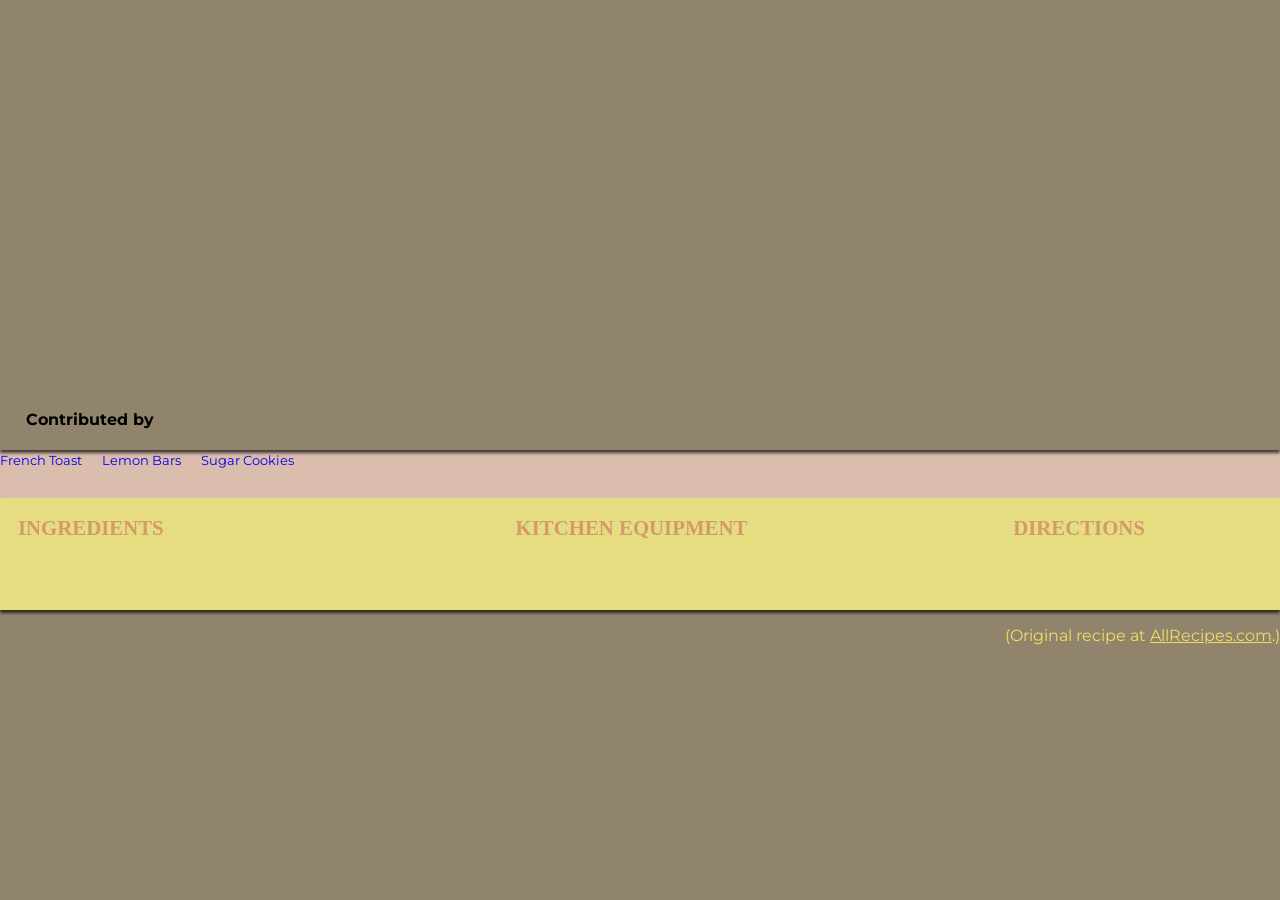
<file: index.html>
<!DOCTYPE html>
<html>

<head>

	<!-- meta tags and title -->
	<meta charset="UTF-8">
	<meta name="viewport" content="width=device-width, initial-scale=1.0">
	<title>TP7: Recipes</title>

	<!-- external and on-page CSS goes here -->
	<link rel="stylesheet" href="styles.css" media="all">
	<style>
		/* on-page CSS, if any, goes here */
	</style>

	<!-- external and on-page JavaScript goes here -->
	<script type="text/javascript" src="scripts.js" defer></script>
	<script>
		// on-page JavaScript, if any, goes here
	</script>

</head>

<body>

<div id="titleBanner">
  <h1></h1>
  <h4>Contributed by <span id="contributor"></span></h4>
</div>
  
<div id="navigation">
  <a href="#" id="first"> French Toast</a>
  <a href="#" id="second"> Lemon Bars</a>
  <a href="#" id= "third"> Sugar Cookies</a>
  </div>

<div id="recipeColumns">

  <div id="ingredients">
    <h4>Ingredients</h4>
    <ul>
    </ul>
  </div><!-- /#ingredients -->

  <div id="equipment">
    <h4>Kitchen Equipment</h4>
    <ul>
    </ul>
  </div><!-- /#equipment -->

  <div id="directions">
    <h4>Directions</h4>
    <ol>
    </ol>
  </div><!-- /#directions -->

</div><!-- /#recipeColumns -->

<div id="footer">
  <p>(Original recipe at <a href="https://www.allrecipes.com/recipe/7016/french-toast-i/">AllRecipes.com</a>.)</p>
</div>

</body>

</html>
</file>
<file: styles.css>
/* import fonts from Google Fonts */
@import url('https://fonts.googleapis.com/css2?family=Montserrat:wght@300&display=swap;700&display=swap');

/* set all elements to border-box */
* { box-sizing: border-box; }

/* set baseline fonts, set dark background color, eliminate page padding/margin */
body {
  background-color: #91846d;
  padding: 0;
  margin: 0;
  font-family: "Montserrat", serif;
}

#navigation {
  width: 100%;
  height: 3rem;
  background-color: #DABDAD;
}

#navigation a {
  font-size: 80%;
  text-decoration: none;
  padding-right: 1rem;
}

/* use cookie image as background to the title banner div */
#titleBanner {
  position: relative;
  width: 100%;
  height: 50vh;
  background-image: none; /* (https://www.bing.com/images/blob?bcid=sy-KjsXVqeIE0kLrrGkXnjMcPlvX.....x0); */
  background-size: cover;
  background-position: center center;
  box-shadow: 0px 3px 3px rgba(0,0,0,0.7);
}

/* make recipe title large, white with a shadow, and positioned specifically */
#titleBanner h1 {
  font-family: "Londrina Solid", "Roboto Slab", serif;
  color: #E5DD80;
  text-transform: uppercase;
  font-size: 500%;
  padding: 0;
  margin: 0 0 2vw 2vw;
  position: absolute;
  bottom: 50;
  left: 50;
  text-shadow: 0px 8px 8px #000000;
  line-height: 80%;
}

#titleBanner h1.tp {
  font-size: 600%;
}

#titleBanner h1.orange {
  color: #FFC247;
  
}

#titleBanner h1.tp6 {
	color: black;
}

#titleBanner h4 {
  position: absolute;
  bottom: 0;
  left: 2vw;
  color: black;
}

/* make the 3 recipe columns display using a flexbox method */
#recipeColumns {
  padding: 2vh;
  display: flex;
  justify-content: space-between;
  background-color: #E5DD80;
  padding-bottom: 6vh;
  box-shadow: 0px 3px 3px rgba(0,0,0,0.7);
}

/* define the relative widths of the 3 columns in the flexbox */
#recipeColumns div#ingredients { flex-basis: 20%; }
#recipeColumns div#equipment { flex-basis: 20%; }
#recipeColumns div#directions { flex-basis: 20%; }




/* reduce the left-hand padding of the list items */
#recipeColumns ul,
#recipeColumns ol {
  padding-left: 1.1em;
}

ul, ol {
	display: block;
}


/* make section headers in the Londrina font */
#recipeColumns h4 {
  font-family: "Londrina Solid", "Roboto Slab", serif; 
  text-transform: uppercase;
  font-size: 130%;
  margin: 0;
  color: #D49A6A;
}

/* set the text color of the footer and the link in it */
#footer,
#footer a {
  text-align: right;
  color: #F0DF60;
}

/* for portrait layouts */
@media screen and (orientation: portrait) {

  /* remove the flexbox, making the internal DIVs full-width */
  #recipeColumns {
    padding: 1vh 2vh 2vh 2vh;
    display: block;
  }
  
  /* make the 3 lists larger */
  #recipeColumns div {
    position: relative;
    margin: 2.5vh 0 5vh 0;
    font-size: 120%;
  }
  
}

/* for portrait layouts that are narrow */
@media screen and (orientation: portrait) and (max-width: 575px) {
  
  /* make the photo almost full-screen */
  #titleBanner {
    height: 98vh;
  }
  
  /* make the title text huge */
  #titleBanner h1 {
    font-size: 1000%;
    margin: 0 0 3vh 3vh;
  }
  
}
</file>
